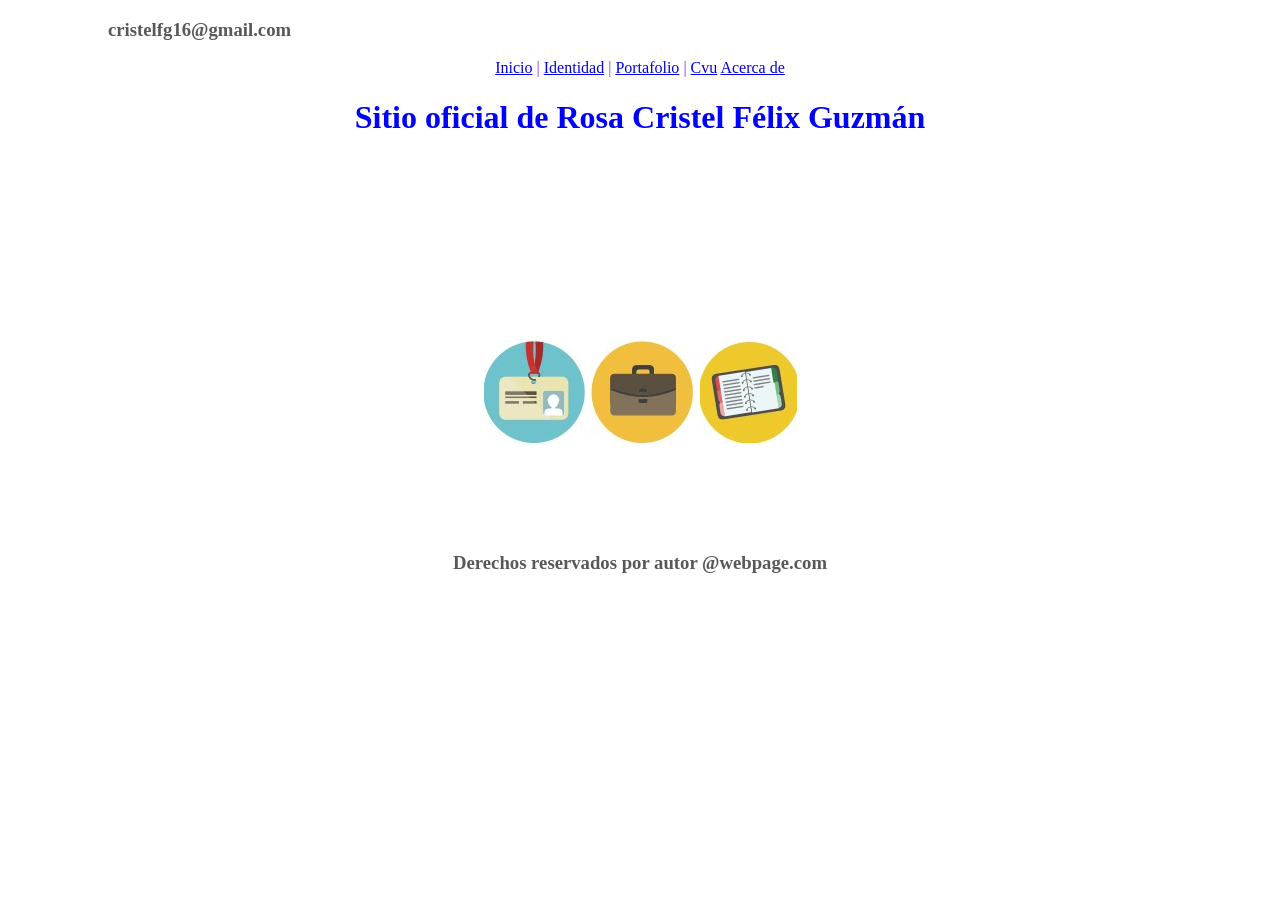
<file: index.html>
<!DOCTYPE html>
<html lang="en">
<head>
    <meta charset="UTF-8">
    <meta name="viewport" content="width=device-width, initial-scale=1.0">
    <title>Mi primer sitio GIT</title>
    <link rel="stylesheet" type="text/css" href="css/style.css">
</head>
<body> 
    <div class="header">
        <h3>cristelfg16@gmail.com</h3>
    </div>
    <div class="menuHorizontal"> 
        <a href="index.html">Inicio</a> | 
        <a href="identidad.html">Identidad</a> | 
        <a href="portafolio.html">Portafolio</a> | 
        <a href="cvu.html">Cvu</a> 
        <a href="acerca.html">Acerca de</a>

    </div> 
    <div class="titulo"> 
        <h1>Sitio oficial de Rosa Cristel Félix Guzmán</h1> 
    </div> 
    <div class="content">

    <table class="tablaPrincipal">
        <tr>
            <td><a href="identidad.html"><img src="img/identidad.jpg"></a></td>
            <td><a href="portafolio.html"><img src="img/portafolio.jpg"></a></td>
            <td><a href="cvu.html"><img src="img/cvu.jpg"></a></td>
        </tr>
    </table>

    </div>
    <div class="footer">
        <h3>Derechos reservados por autor @webpage.com</h3>
    </div>

</body>
</html>
</file>
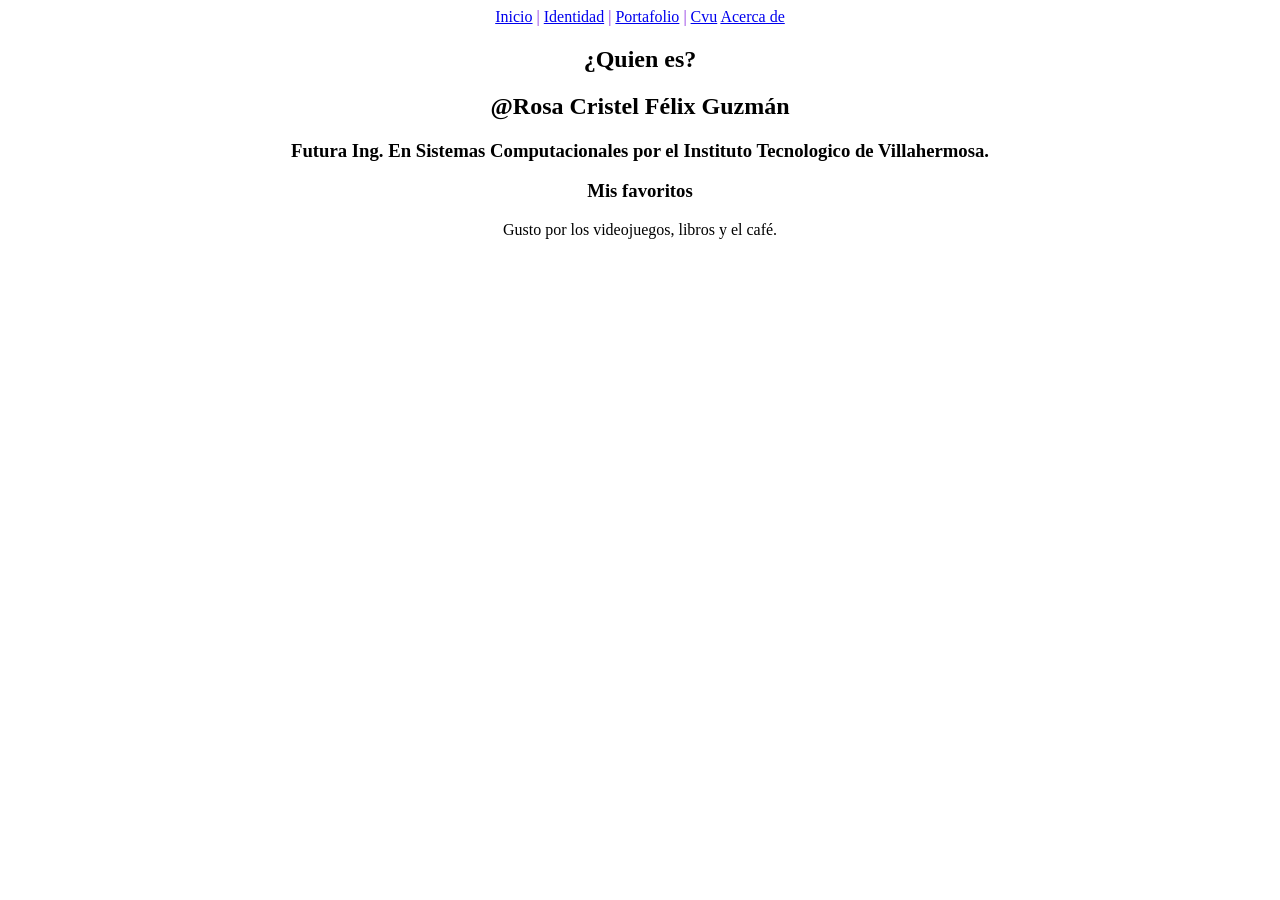
<file: acerca.html>
<!DOCTYPE html>
<html lang="en">
<head>
    <meta charset="UTF-8">
    <meta name="viewport" content="width=device-width, initial-scale=1.0">
    <title>Portafolio</title>
    <link rel="stylesheet" type="text/css" href="css/style.css">
</head>
<body>

    <div class="menuHorizontal">
        <a href="index.html">Inicio</a> |
        <a href="identidad.html">Identidad</a> |
        <a href="portafolio.html">Portafolio</a> |
        <a href="cvu.html">Cvu</a>
        <a href="acerca.html">Acerca de</a>
    </div>

    <div class="nombre">
        <h2>¿Quien es?</h2>
   
        <h2>@Rosa Cristel Félix Guzmán</h2>

        <h3>Futura Ing. En Sistemas Computacionales por el Instituto Tecnologico
            de Villahermosa.
        </h3>

        <h3>Mis favoritos</h3>
        <p>
           Gusto por los videojuegos, libros y el café.
        </p>
    </div>

</body>
</html>
</file>
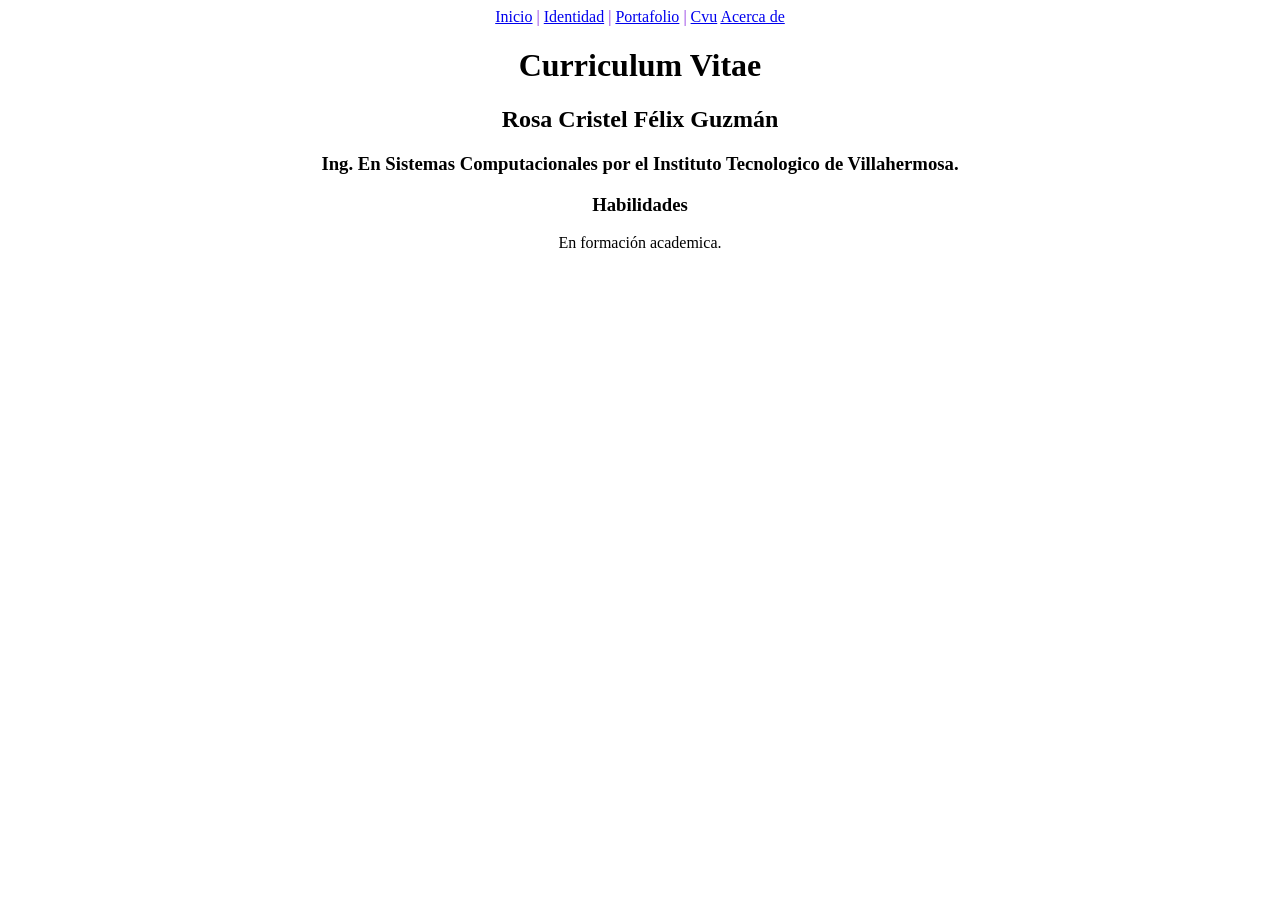
<file: cvu.html>
<!DOCTYPE html>
<html lang="en">
<head>
    <meta charset="UTF-8">
    <meta name="viewport" content="width=device-width, initial-scale=1.0">
    <title>Portafolio</title>
    <link rel="stylesheet" type="text/css" href="css/style.css">
</head>
<body>

    <div class="menuHorizontal">
        <a href="index.html">Inicio</a> |
        <a href="identidad.html">Identidad</a> |
        <a href="portafolio.html">Portafolio</a> |
        <a href="cvu.html">Cvu</a>
        <a href="acerca.html">Acerca de</a>
    </div>

    <div class="nombre">
        <h1>Curriculum Vitae</h1>
   
        <h2>Rosa Cristel Félix Guzmán</h2>

        <h3>Ing. En Sistemas Computacionales por el Instituto Tecnologico
            de Villahermosa.
        </h3>

        <h3>Habilidades</h3>
        <p>
           En formación academica.
        </p>
    </div>

</body>
</html>
</file>
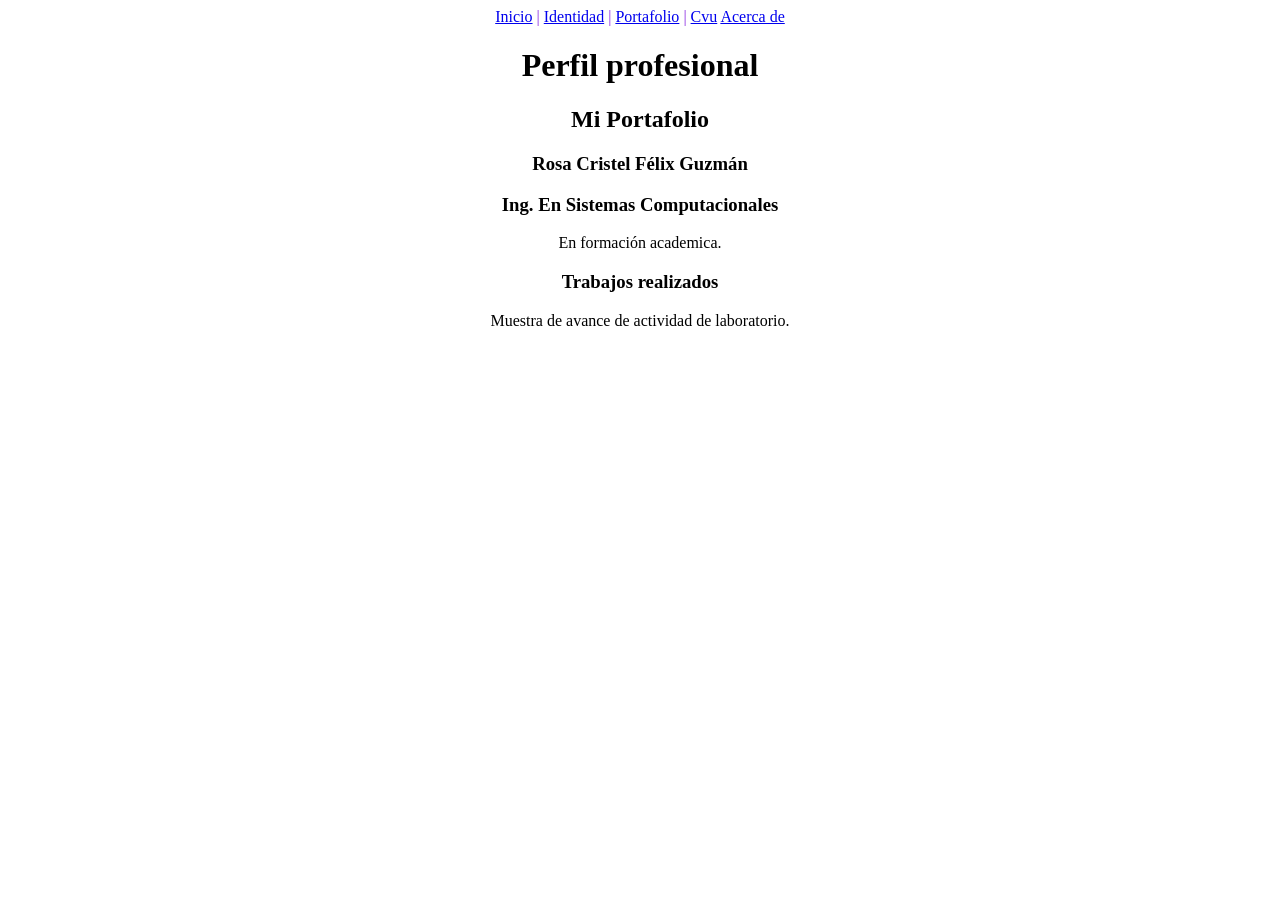
<file: portafolio.html>
<!DOCTYPE html>
<html lang="en">
<head>
    <meta charset="UTF-8">
    <meta name="viewport" content="width=device-width, initial-scale=1.0">
    <title>Portafolio</title>
    <link rel="stylesheet" type="text/css" href="css/style.css">
</head>
<body>

    <div class="menuHorizontal">
        <a href="index.html">Inicio</a> |
        <a href="identidad.html">Identidad</a> |
        <a href="portafolio.html">Portafolio</a> |
        <a href="cvu.html">Cvu</a>
        <a href="acerca.html">Acerca de</a>
    </div>

    <div class="nombre">
        <h1>Perfil profesional</h1>
   
        <h2>Mi Portafolio</h2>

        <h3>Rosa Cristel Félix Guzmán</h3>

        <h3>Ing. En Sistemas Computacionales</h3>
        <p>
           En formación academica.
        </p>

        <h3>Trabajos realizados</h3>
        <p>Muestra de avance de actividad de laboratorio.</p>
    </div>

</body>
</html>
</file>
<file: css/style.css>
.menuHorizontal{ 
    text-align: center; 
    color:blueviolet 
} 
.titulo{ 
    text-align: center; 
    color:blue 
}

.tablaPrincipal{
    margin: auto;
    margin-top: 200px;
    color: rgb(98, 97, 97);
}

.header{
    margin-left: 100px;
    color:rgb(88, 88, 89);
}

.footer{
    text-align: center;
    color:rgb(88, 88, 89);
    margin-top: 100px;
}

.nombre {
    text-align: center;
}

.foto {
    text-align: center;
}

.foto img {
    width: 200px;
    height: auto;
}
</file>
